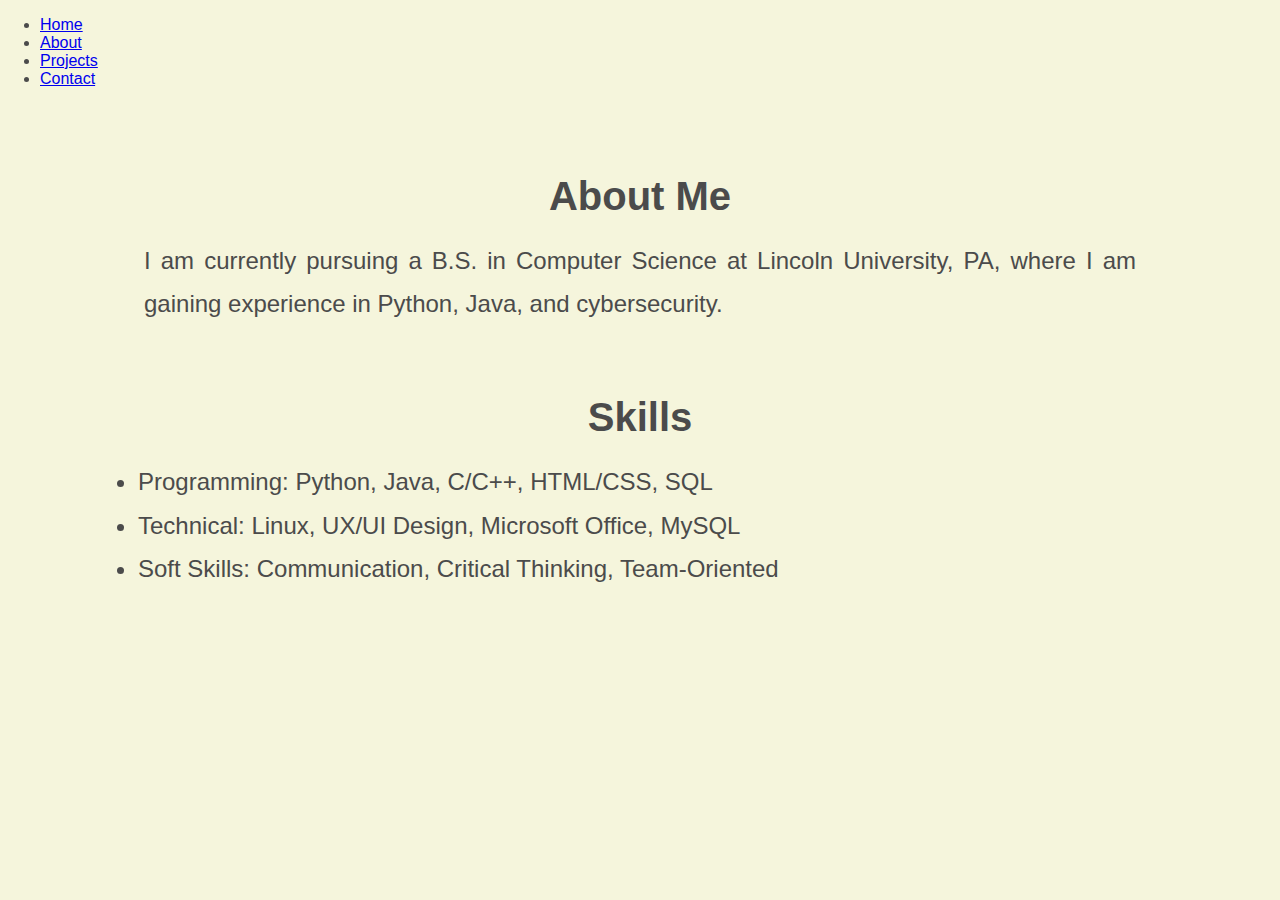
<file: about.html>
<!DOCTYPE html>
<html lang="en">
<head>
  <meta charset="UTF-8">
  <meta name="viewport" content="width=device-width, initial-scale=1.0">
  <title>About Me</title>
  <link rel="stylesheet" href="styles.css">
</head>
<body>
  <header>
    <nav>
      <ul>
        <li><a href="index.html">Home</a></li>
        <li><a href="about.html">About</a></li>
        <li><a href="projects.html">Projects</a></li>
        <li><a href="contact.html">Contact</a></li>
      </ul>
    </nav>
  </header>
  <main>
    <!-- About Me Section -->
    <section id="about-me">
      <h2 class="about-title">About Me</h2>
      <p class="about-description">
        I am currently pursuing a B.S. in Computer Science at Lincoln University, PA, where I am gaining experience in Python, Java, and cybersecurity.
      </p>
    </section>

    <!-- Skills Section -->
    <section id="skills">
      <h2 class="skills-title">Skills</h2>
      <ul class="skills-list">
        <li>Programming: Python, Java, C/C++, HTML/CSS, SQL</li>
        <li>Technical: Linux, UX/UI Design, Microsoft Office, MySQL</li>
        <li>Soft Skills: Communication, Critical Thinking, Team-Oriented</li>
      </ul>
    </section>
  </main>
</body>
</html>
</file>
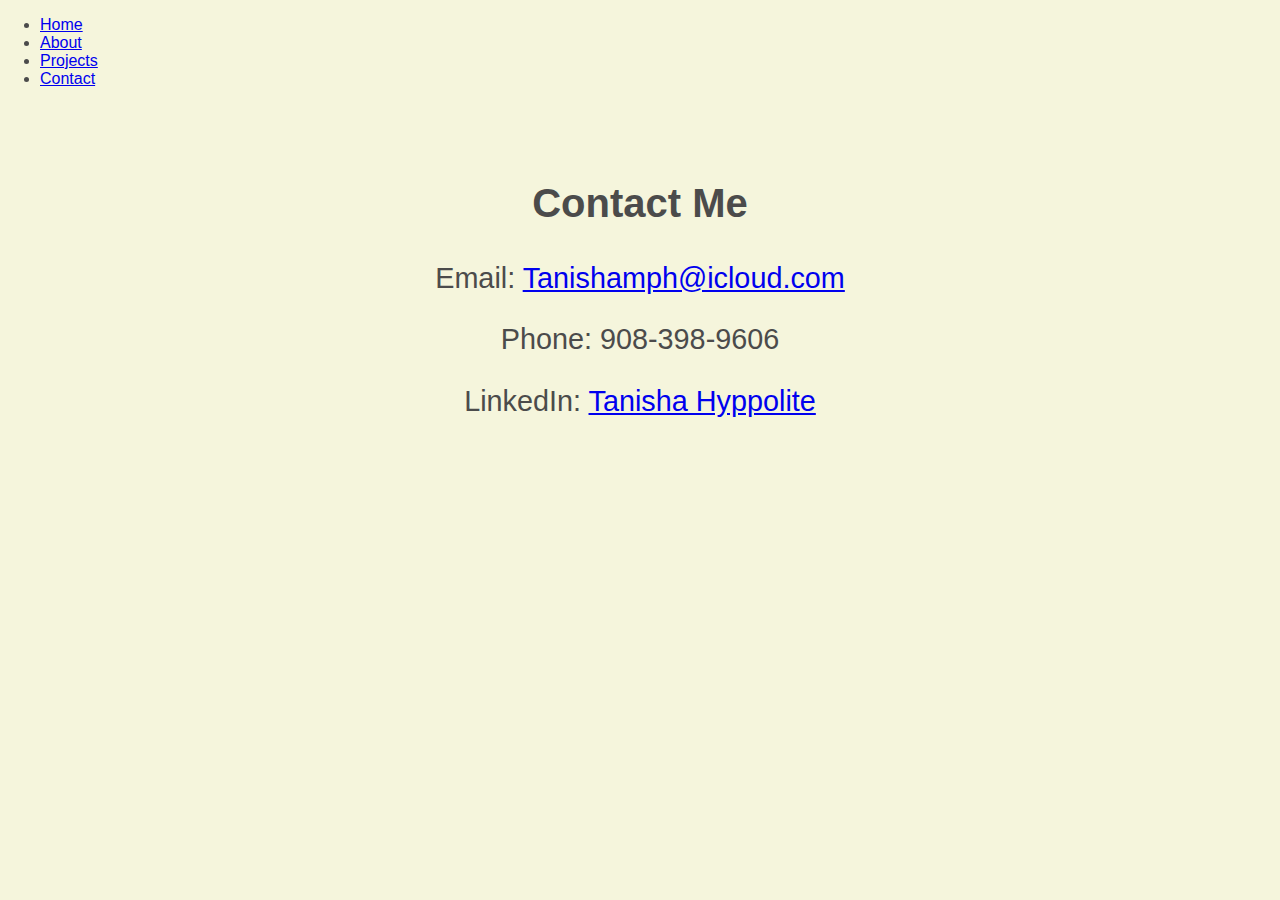
<file: contact.html>
<!DOCTYPE html>
<html lang="en">
<head>
  <meta charset="UTF-8">
  <meta name="viewport" content="width=device-width, initial-scale=1.0">
  <title>Contact</title>
  <link rel="stylesheet" href="styles.css">
</head>
<body>
  <header>
    <nav>
      <ul>
        <li><a href="index.html">Home</a></li>
        <li><a href="about.html">About</a></li>
        <li><a href="projects.html">Projects</a></li>
        <li><a href="contact.html">Contact</a></li>
      </ul>
    </nav>
  </header>
  <main>
    <section id="contact"> <!-- Added id="contact" here -->
      <h1>Contact Me</h1>
      <p>Email: <a href="mailto:Tanishamph@icloud.com">Tanishamph@icloud.com</a></p>
      <p>Phone: 908-398-9606</p>
      <p>LinkedIn: <a href="https://linkedin.com/in/tanisha-hyppolite" target="_blank">Tanisha Hyppolite</a></p>
    </section>
  </main>
</body>
</html>
</file>
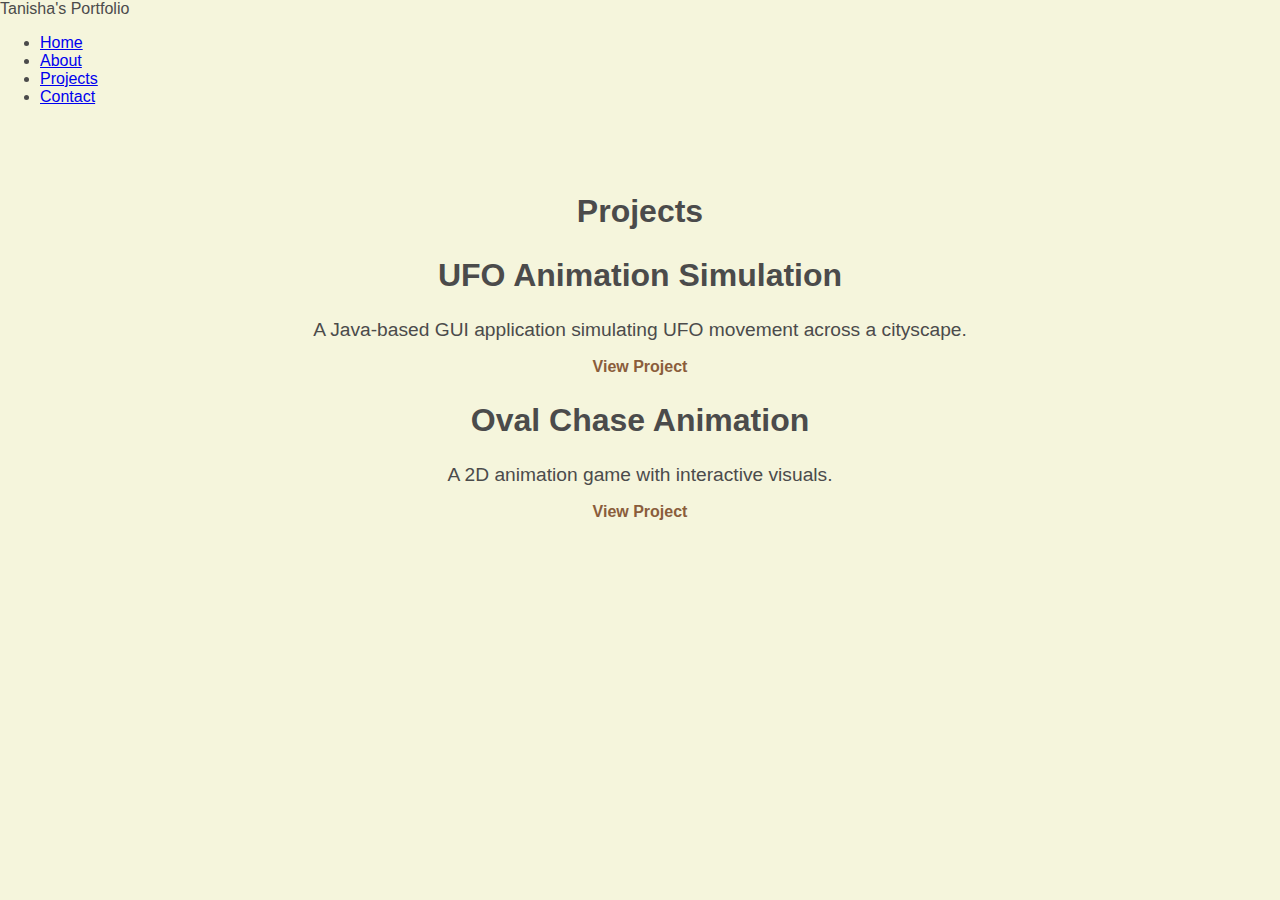
<file: projects.html>
<!DOCTYPE html>
<html lang="en">
<head>
  <meta charset="UTF-8">
  <meta name="viewport" content="width=device-width, initial-scale=1.0">
  <title>Projects</title>
  <link rel="stylesheet" href="styles.css">
  <script defer src="script.js"></script>
</head>
<body>
  <header>
    <nav>
      <div class="logo">Tanisha's Portfolio</div>
      <button class="menu-toggle">☰</button>
      <ul class="nav-links">
        <li><a href="index.html">Home</a></li>
        <li><a href="about.html">About</a></li>
        <li><a href="projects.html">Projects</a></li>
        <li><a href="contact.html">Contact</a></li>
      </ul>
    </nav>
  </header>
  <main>
    <section id="projects">
      <h1>Projects</h1>
      <div class="project">
        <h2 class="project-title">UFO Animation Simulation</h2>
        <p class="project-description">
           A Java-based GUI application simulating UFO movement across a cityscape.
        </p>
        <a href="https://replit.com/@TanishaH02/UFO#Main.java" target="_blank" class="project-link">View Project</a>
      </div>

      <div class="project">
        <h2 class="project-title">Oval Chase Animation</h2>
        <p class="project-description">
           A 2D animation game with interactive visuals.
        </p>
        <a href="https://replit.com/@tanishahyppoli2/Pacman" target="_blank" class="project-link">View Project</a>
      </div>
     </section>
  </main>
</body>
</html>
</file>
<file: styles.css>
/* Base Styling */
body {
  font-family: 'Arial', sans-serif;
  margin: 0;
  padding: 0;
  background-color: #f5f5dc; /* Beige background */
  color: #4b4b4b; /* Text color */
}

/* Intro Section Styling */
#intro {
  display: flex;
  justify-content: center;
  align-items: center;
  padding: 50px 20px;
  text-align: center;
  background-color: #f5f5dc; /* Beige background */
}

.intro-container {
  display: flex;
  flex-direction: column;
  align-items: center;
  max-width: 900px;
}

.headshot {
  width: 250px;
  height: 250px;
  border-radius: 50%;
  border: 5px solid #8a5d3b;
  margin-bottom: 20px;
}

.intro-text h1 {
  font-size: 2.5rem;
  margin: 10px 0;
}

.intro-text p {
  font-size: 1.2rem;
  line-height: 1.6;
  margin: 15px 0;
}

.intro-text button {
  margin: 10px 10px;
}

/* About Me Section Styling */
#about-me {
  text-align: center;
  padding: 50px 20px; /* Add spacing around the section */
}

.about-title {
  font-size: 2.5rem; /* Match the size of Skills title */
  font-weight: bold;
  margin: 20px 0;
}

.about-description {
  font-size: 1.5rem; /* Match the paragraph size of Skills */
  line-height: 1.8;
  text-align: justify;
  margin: 0 auto;
  width: 80%; /* Center-align the text */
}

/* Skills Section Styling */
.skills-title {
  font-size: 2.5rem;
  font-weight: bold;
  text-align: center;
  margin: 20px 0;
}

.skills-list {
  font-size: 1.5rem;
  line-height: 1.8;
  text-align: justify;
  margin: 0 auto;
  width: 80%;
  list-style-type: disc;
  padding-left: 20px;
}

/* Projects Section Styling */
#projects {
  text-align: center;
  padding: 50px 20px;
}

.project {
  margin: 20px auto;
  max-width: 800px;
}

.project-title {
  font-size: 2rem;
  font-weight: bold;
  margin-bottom: 10px;
}

.project-description {
  font-size: 1.2rem;
  line-height: 1.8;
  margin-bottom: 10px;
}

.project-link {
  font-size: 1rem;
  color: #8a5d3b;
  text-decoration: none;
  font-weight: bold;
}

.project-link:hover {
  text-decoration: underline; /* Add underline on hover for clarity */
}

/* Contact Section Styling */
#contact {
  text-align: center;
  padding: 50px 20px;
}

#contact h1 {
  font-size: 2.5rem; /* Increase the size of the Contact Me heading */
  font-weight: bold;
}

#contact p, #contact a {
  font-size: 1.8rem; /* Increase the size of text and links */
  line-height: 1.8; /* Improve readability */
  margin: 10px 0;
}

/* Button Styling */
button {
  background-color: #8a5d3b;
  color: white;
  border: none;
  padding: 15px 30px;
  font-size: 1.2rem;
  cursor: pointer;
  margin: 20px 0;
}

button:hover {
  background-color: #6b4830;
}

/* Menu Toggle for Mobile */
.menu-toggle {
  display: none;
  font-size: 1.5rem;
  color: white;
  background: none;
  border: none;
  cursor: pointer;
}

@media (max-width: 768px) {
  .nav-links {
    display: none;
    flex-direction: column;
    background-color: #a27b5c;
    position: absolute;
    top: 50px;
    width: 100%;
    left: 0;
  }

  .menu-toggle {
    display: block;
  }
}
</file>
